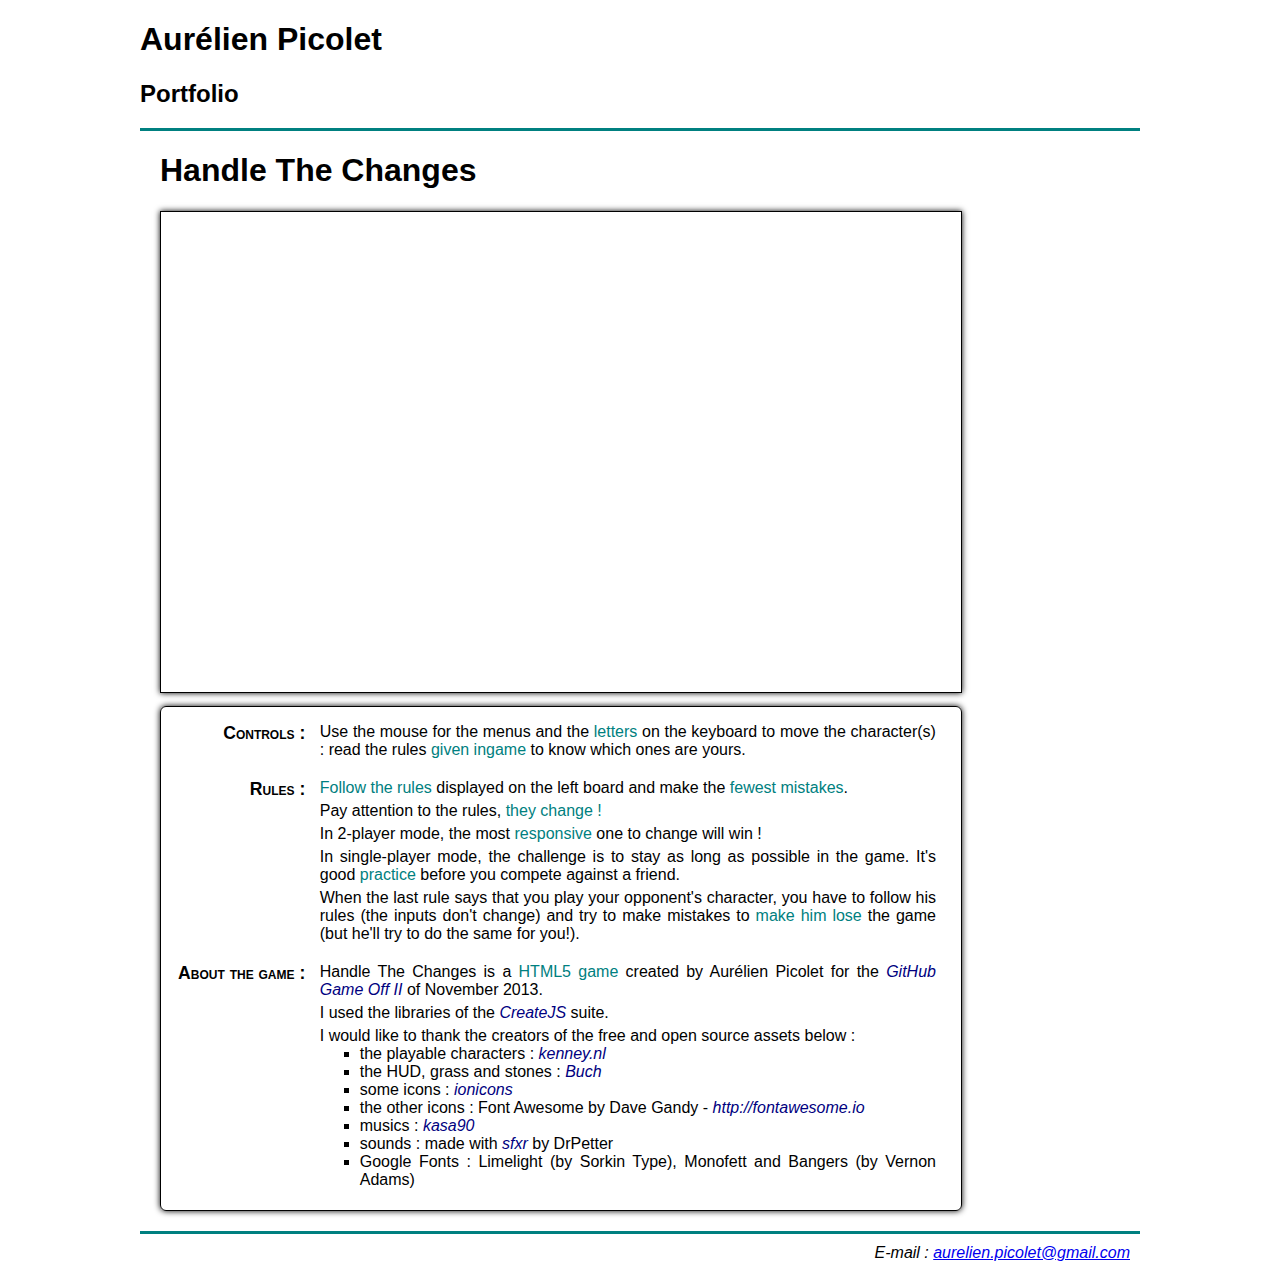
<file: index.html>
<!DOCTYPE html>
<html>
<!--
	"Handle The Changes" est un jeu créé en novembre 2013 par Aurélien Picolet.
	"Handle The Changes" is a game created in November 2013 by Aurélien Picolet for the GitHub Game Off II game jam.
-->
<!--
	TO ADD : menu, other games made, GCD, GDD, About Me
-->
	<head>
		<meta charset="utf-8" />
		<link rel='stylesheet' href='http://fonts.googleapis.com/css?family=Monofett|Limelight|Bangers' type='text/css'>
		<link rel="stylesheet" href="HandleTheChanges.css" />
		<style>/* Removes Mobile Highlight */ *{-webkit-tap-highlight-color: rgba(0, 0, 0, 0);}</style>
		<title>Handle The Changes - Aurélien Picolet</title>
		<script src="http://code.createjs.com/createjs-2013.09.25.min.js"></script>
	</head>
 
	<body>
		<div id="blocPage">
			<header>
				<h1>Aurélien Picolet</h1>
				<h2>Portfolio</h2>
			</header>
			
			<section id="blocJeu">
				
				<h1 id="titreJeu">Handle The Changes</h1>

				<article id="conteneurCanvas">
					<canvas id="canvasJeu" width="800" height="480">
					Votre navigateur ne supporte pas l'élément HTML5 Canvas, veuillez le mettre à jour.
					</canvas>
				</article>
				
				<aside id="infosJeu">
					<ul>
						<li><strong>Controls : </strong>
							<ul>
								<li>Use the mouse for the menus and the <em>letters</em> on the keyboard to move the character(s) : read the rules <em>given ingame</em> to know which ones are yours.</li>
							</ul>
						</li>
						<li><strong>Rules : </strong>
							<ul>
								<li><em>Follow the rules</em> displayed on the left board and make the <em>fewest mistakes</em>.</li>
								<li>Pay attention to the rules, <em>they change !</em></li>
								<li>In 2-player mode, the most <em>responsive</em> one to change will win !</li>
								<li>In single-player mode, the challenge is to stay as long as possible in the game. It's good <em>practice</em> before you compete against a friend.</li>
								<li>When the last rule says that you play your opponent's character, you have to follow his rules (the inputs don't change) and try to make mistakes to <em>make him lose</em> the game (but he'll try to do the same for you!).</li>
							</ul>
						</li>
						<li>
						<strong>About the game : </strong>
							<ul>
								<li>Handle The Changes is a <em>HTML5 game</em> created by Aurélien Picolet for the <a href="https://github.com/blog/1674-github-game-off-ii">GitHub Game Off II</a> of November 2013.</li>
								<li>I used the libraries of the <a href="http://www.createjs.com/#!/CreateJS">CreateJS</a> suite.</li>
								<li>I would like to thank the creators of the free and open source assets below :
									<ul>
										<li>the playable characters : <a href="http://kenney.nl/">kenney.nl</a></li>
										<li>the HUD, grass and stones : <a href="http://opengameart.org/users/buch">Buch</a></li>
										<li>some icons : <a href="http://ionicons.com/">ionicons</a></li>
										<li>the other icons : Font Awesome by Dave Gandy - <a href="http://fontawesome.io">http://fontawesome.io</a></li>
										<li>musics : <a href="http://www.freesound.org/people/kasa90/">kasa90</a></li>
										<li>sounds : made with <a href="http://www.drpetter.se/project_sfxr.html">sfxr</a> by DrPetter</li>
										<li>Google Fonts : Limelight (by Sorkin Type), Monofett and Bangers (by Vernon Adams)</li>
									</ul>
								</li>
							</ul>
						</li>
					</ul>
				</aside>
				
			</section>
			
			<footer>
				<address>E-mail : <a href="mailto:aurelien.picolet@gmail.com">aurelien.picolet@gmail.com</a></address>
			</footer>
		</div>
		
		<script src="HandleTheChanges.js"></script>
		
	</body>
</html>
</file>
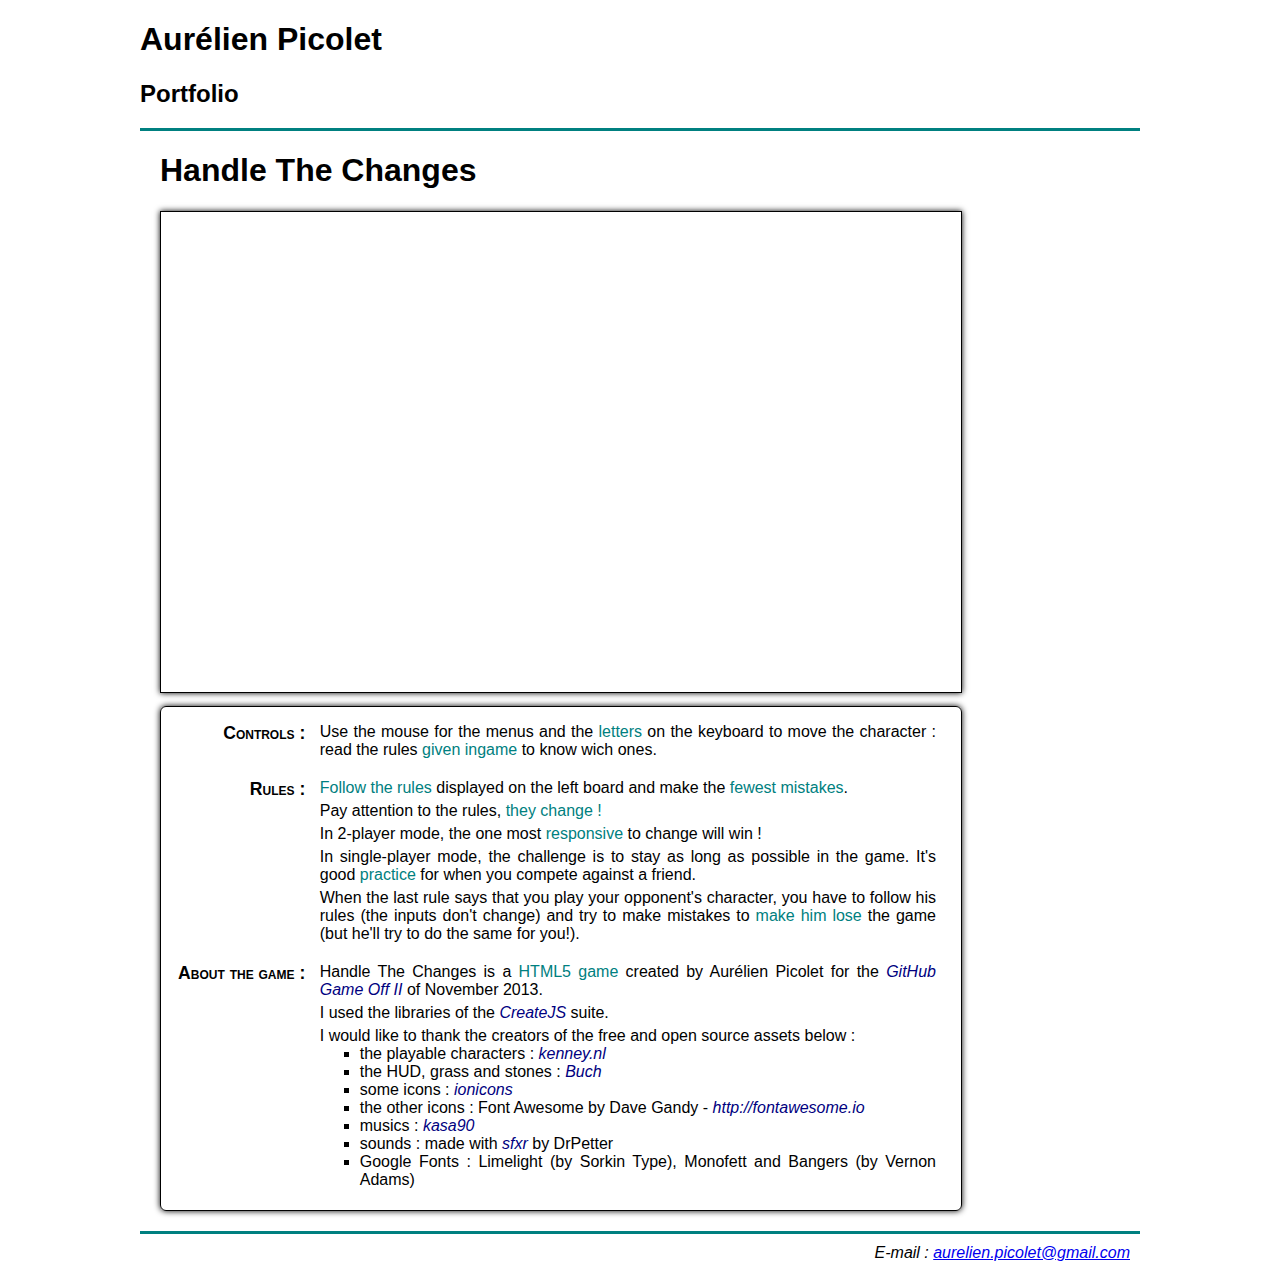
<file: HandleTheChanges.html>
<!DOCTYPE html>
<html>
<!--
	"Handle The Changes" est un jeu créé en novembre 2013 par Aurélien Picolet.
	"Handle The Changes" is a game created in November 2013 by Aurélien Picolet for the GitHub Game Off II game jam.
-->
<!--
	TO ADD : menu, other games made, GCD, GDD, About Me
-->
	<head>
		<meta charset="utf-8" />
		<link rel='stylesheet' href='http://fonts.googleapis.com/css?family=Monofett|Limelight|Bangers' type='text/css'>
		<link rel="stylesheet" href="HandleTheChanges.css" />
		<style>/* Removes Mobile Highlight */ *{-webkit-tap-highlight-color: rgba(0, 0, 0, 0);}</style>
		<title>Handle The Changes - Aurélien Picolet</title>
		<script src="http://code.createjs.com/createjs-2013.09.25.min.js"></script>
	</head>
 
	<body>
		<div id="blocPage">
			<header>
				<h1>Aurélien Picolet</h1>
				<h2>Portfolio</h2>
			</header>
			
			<section id="blocJeu">
				
				<h1 id="titreJeu">Handle The Changes</h1>

				<article id="conteneurCanvas">
					<canvas id="canvasJeu" width="800" height="480">
					Votre navigateur ne supporte pas l'élément HTML5 Canvas, veuillez le mettre à jour.
					</canvas>
				</article>
				
				<aside id="infosJeu">
					<ul>
						<li><strong>Controls : </strong>
							<ul>
								<li>Use the mouse for the menus and the <em>letters</em> on the keyboard to move the character : read the rules <em>given ingame</em> to know wich ones.</li>
							</ul>
						</li>
						<li><strong>Rules : </strong>
							<ul>
								<li><em>Follow the rules</em> displayed on the left board and make the <em>fewest mistakes</em>.</li>
								<li>Pay attention to the rules, <em>they change !</em></li>
								<li>In 2-player mode, the one most <em>responsive</em> to change will win !</li>
								<li>In single-player mode, the challenge is to stay as long as possible in the game. It's good <em>practice</em> for when you compete against a friend.</li>
								<li>When the last rule says that you play your opponent's character, you have to follow his rules (the inputs don't change) and try to make mistakes to <em>make him lose</em> the game (but he'll try to do the same for you!).</li>
							</ul>
						</li>
						<li>
						<strong>About the game : </strong>
							<ul>
								<li>Handle The Changes is a <em>HTML5 game</em> created by Aurélien Picolet for the <a href="https://github.com/blog/1674-github-game-off-ii">GitHub Game Off II</a> of November 2013.</li>
								<li>I used the libraries of the <a href="http://www.createjs.com/#!/CreateJS">CreateJS</a> suite.</li>
								<li>I would like to thank the creators of the free and open source assets below :
									<ul>
										<li>the playable characters : <a href="http://kenney.nl/">kenney.nl</a></li>
										<li>the HUD, grass and stones : <a href="http://opengameart.org/users/buch">Buch</a></li>
										<li>some icons : <a href="http://ionicons.com/">ionicons</a></li>
										<li>the other icons : Font Awesome by Dave Gandy - <a href="http://fontawesome.io">http://fontawesome.io</a></li>
										<li>musics : <a href="http://www.freesound.org/people/kasa90/">kasa90</a></li>
										<li>sounds : made with <a href="http://www.drpetter.se/project_sfxr.html">sfxr</a> by DrPetter</li>
										<li>Google Fonts : Limelight (by Sorkin Type), Monofett and Bangers (by Vernon Adams)</li>
									</ul>
								</li>
							</ul>
						</li>
					</ul>
				</aside>
				
			</section>
			
			<footer>
				<address>E-mail : <a href="mailto:aurelien.picolet@gmail.com">aurelien.picolet@gmail.com</a></address>
			</footer>
		</div>
		
		<script src="HandleTheChanges.js"></script>
		
	</body>
</html>
</file>
<file: HandleTheChanges.css>
/*
	COMMUN
*/

#blocPage
{
	width 	: 1000px;
	margin	: auto;
	font-family	: "Century Gothic", Arial, sans-serif;
}

header
{
	border-bottom	: 3px solid teal;
}

footer
{
	margin-top	: 20px;
	border-top	: 3px solid teal;
	text-align	: right;
	padding	: 10px;
}

#blocJeu
{
	padding-left	: 20px;
}

#infosJeu
{
	width	: 800px;
	margin-top	: 10px;
	border	: 1px solid black;
	border-radius	: 6px;
	box-shadow	: 0 0 6px black;
	font-family	: Arial, Tahoma, "trebuchet ms", "Century Gothic", sans-serif;
}

#infosJeu a
{
	font-style : italic;
	text-decoration : none;
	color	: navy;
}

#infosJeu a:hover
{
	text-shadow : 0 0 10px blue;
}

#infosJeu strong
{
	font-weight	: bold;
}

#infosJeu em
{
	font-style : normal;
	color	: teal;
}

#infosJeu  > ul 
{
	list-style-type	: none;
	padding-left	: 10px;
}

#infosJeu > ul > li > ul
{
	list-style-type	: none;
	display	: inline-block;
	vertical-align	: top;
	margin	: 0px;
	text-align	: justify;
	width	: 78%;
	padding-left : 0px;
}

#infosJeu > ul > li > strong
{
	display	: inline-block;
	width	: 17%;
	text-align	: right;
	padding-right	: 10px;
	font-variant	: small-caps;
	font-size	: 1.1em;
}

#infosJeu > ul > li > ul > li
{
	margin-bottom	: 5px;
}

#infosJeu > ul > li
{
	margin-bottom	: 15px;
}

#infosJeu > ul > li > ul > li > ul
{
	list-style-type	: square;
}

/*
	DIFFERENT
*/

#conteneurCanvas
{
	display	: inline-block;
	width	: 800px;
	height	: 480px;
	border	: 1px solid black;
	box-shadow	: 0 0 6px black;
}
</file>
